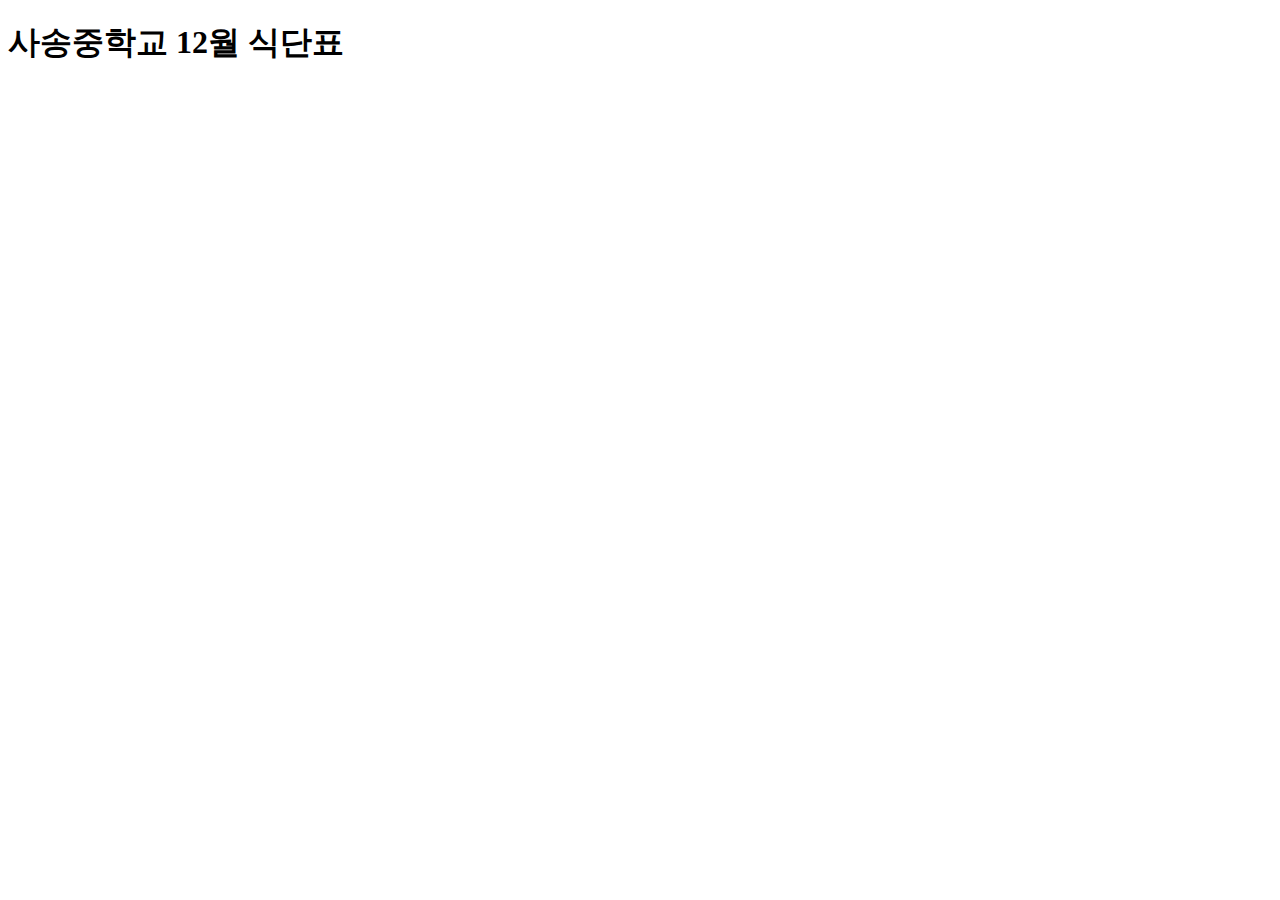
<file: mealServiceDietInfo/index2.html>
<!DOCTYPE html>
<html lang="ko">
<head>
    <meta charset="UTF-8">
    <meta name="viewport" content="width=device-width, initial-scale=1.0">
    <title>사송중학교 12월 식단표</title>


</head>
<body>
    <h1> 사송중학교 12월 식단표</h1>

    <p id="temperature"></p>
    <script
        src="https://code.jquery.com/jquery-3.7.1.js"
        integrity="sha256-eKhayi8LEQwp4NKxN+CfCh+3qOVUtJn3QNZ0TciWLP4="
        crossorigin="anonymous">
    </script>


    <script>
        // Key = "d6095f9b83ca4a16ba536006f8d0052e"   //인증키
        // Type = "json"  //타입
        // pIndex = "1"   //
        // pSize = "100"

        //url = 'https://open.neis.go.kr/hub/mealServiceDietInfo?';
        //key = 'Key=d6095f9b83ca4a16ba536006f8d0052e&Type=json&pIndex=1&pSize=100&';
        //data = 'ATPT_OFCDC_SC_CODE=S10&SD_SCHUL_CODE=9151159&MLSV_FROM_YMD=20231201&MLSV_TO_YMD=20231231';


        //https://open.neis.go.kr/hub/mealServiceDietInfo?ATPT_OFCDC_SC_CODE=S10&SD_SCHUL_CODE=9151159&MLSV_FROM_YMD=20231201&MLSV_TO_YMD=20231231

        //요청에 대한 정보 
        $.ajax({
            url: 'https://open.neis.go.kr/hub/mealServiceDietInfo?' , 
            key:{Key:"d6095f9b83ca4a16ba536006f8d0052e",Type:"json",pIndex:1,pSize:200},
            data : {ATPT_OFCDC_SC_CODE: "S10",SD_SCHUL_CODE:"9151159",MLSV_FROM_YMD:20231201,MLSV_TO_YMD:20231231},
        })
        //요청에 대한 응답
        .done(function( msg ) {
            console.log(msg);
            alert(msg);
        });


    </script>


   

</body>
</html>
</file>
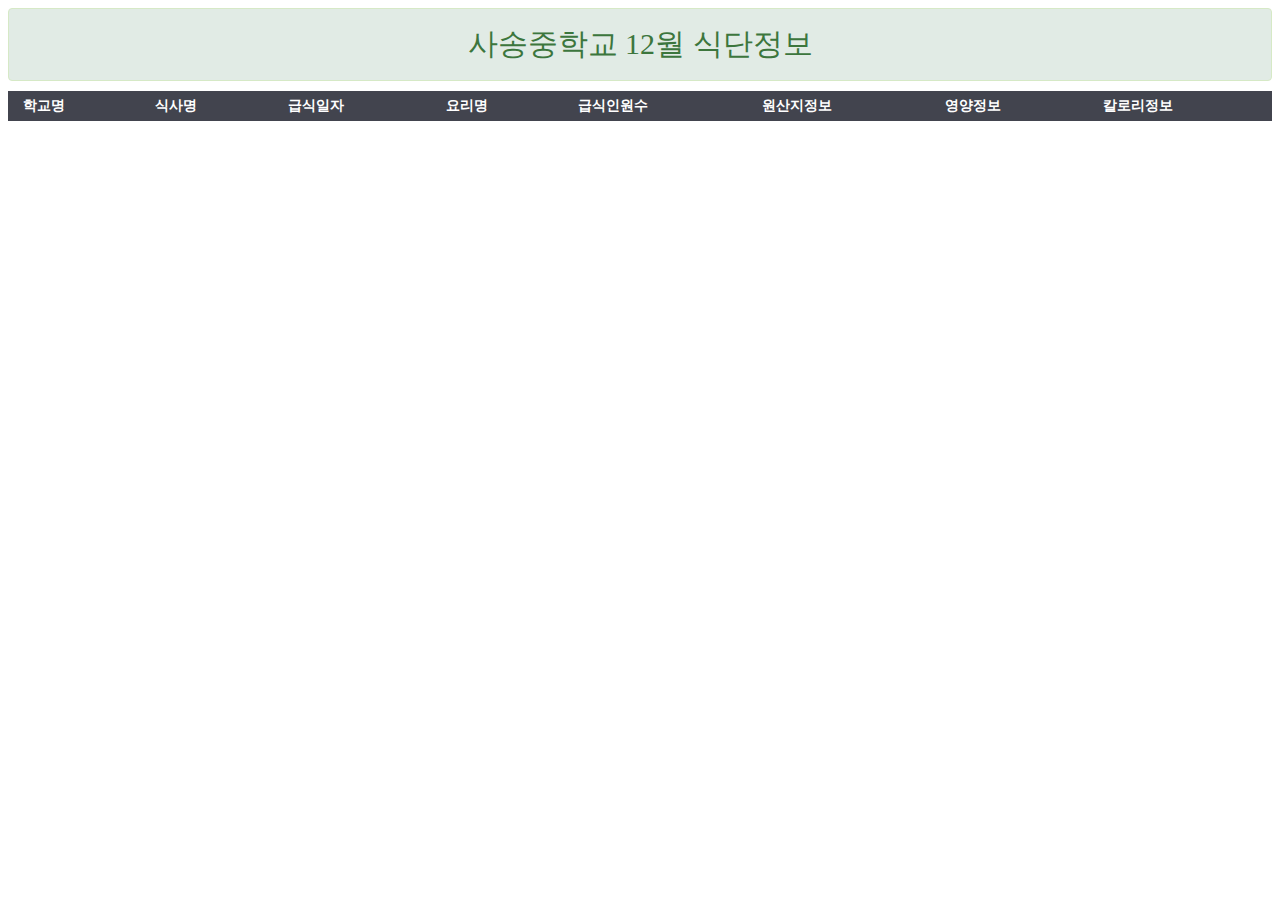
<file: mealServiceDietInfo/index4.html>
<!DOCTYPE html>
<html lang="ko">
<head>
    <meta charset="UTF-8">
    <meta name="viewport" content="width=device-width, initial-scale=1.0">
    <title>사송중학교 12월 식단정보</title>

    <style>
    
        #mainDiv{
            padding: 15px;
            border: 1px solid #d6e9c6;
            border-radius: 4px;
            color: #3c763d;
            background-color: #e1ebe5;
            text-align: center;
            font-size: 30px;
            margin-bottom: 10px;
        }

        table {
            border-collapse: separate;
            border-spacing: 0;
            width: 100%;
            font-size:14px;
        }
        th,
        td {
            padding: 6px 15px;
            overflow: hidden;
        }
        th {
            background: #42444e;
            color: #fff;
            text-align: left;
        }

        td {
            border-right: 1px solid #c6c9cc;
            border-bottom: 1px solid #c6c9cc;
        }
        td:first-child {
            border-left: 1px solid #c6c9cc;
        }
        tr:nth-child(even) td {
            background: #eaeaed;
        }

        .td8{
            color:#ec390d;
        }

    </style>
</head>
<body>

    <script
        src="https://code.jquery.com/jquery-3.7.1.js"
        integrity="sha256-eKhayi8LEQwp4NKxN+CfCh+3qOVUtJn3QNZ0TciWLP4="
        crossorigin="anonymous">
    </script>


    <script>
        // Key = "d6095f9b83ca4a16ba536006f8d0052e"   //인증키
        // Type = "json"  //타입
        // pIndex = "1"   //
        // pSize = "100"   //

        url = 'https://open.neis.go.kr/hub/mealServiceDietInfo?';
        key = 'Key=d6095f9b83ca4a16ba536006f8d0052e&Type=json&pIndex=1&pSize=100&';
        data = 'ATPT_OFCDC_SC_CODE=S10&SD_SCHUL_CODE=9151159&MLSV_FROM_YMD=20231201&MLSV_TO_YMD=20231231';


        url  = url + key + data;
        //요청에 대한 정보 
        $.ajax({
            url: url , 
            type:"POST"
        })
        //응답
        .done(function( msg ) {

            
            const meal =JSON.parse(msg);            
            //console.log(meal);


            meal.mealServiceDietInfo[1].row.forEach(function (item) {
                //console.log(item);

                //학교명
                let SCHUL_NM = document.createElement("td");
                SCHUL_NM.className="td1";
                SCHUL_NM.innerHTML = item.SCHUL_NM;

                //식사명
                let MMEAL_SC_NM = document.createElement("td");
                MMEAL_SC_NM.className="td2";
                MMEAL_SC_NM.innerHTML = item.MMEAL_SC_NM;
                
                //급식일자
                let MLSV_YMD = document.createElement("td");
                MLSV_YMD.className="td3";
                MLSV_YMD.innerHTML = item.MLSV_YMD;
                
                //요리명
                let DDISH_NM = document.createElement("td");
                DDISH_NM.className="td4";
                DDISH_NM.innerHTML = item.DDISH_NM;
                
                //급식인원수
                let MLSV_FGR = document.createElement("td");
                MLSV_FGR.className="td5";
                MLSV_FGR.innerHTML = item.MLSV_FGR;
                
                //원산지정보
                let ORPLC_INFO = document.createElement("td");
                ORPLC_INFO.className="td6";
                ORPLC_INFO.innerHTML = item.ORPLC_INFO;

                //영양정보
                let NTR_INFO = document.createElement("td");
                NTR_INFO.className="td7";
                NTR_INFO.innerHTML = item.NTR_INFO;   

                //칼로리정보
                let CAL_INFO = document.createElement("td");
                CAL_INFO.className="td8";
                CAL_INFO.innerHTML = item.CAL_INFO;                                

                
                let trTag = document.createElement("tr");
                trTag.appendChild(SCHUL_NM);
                trTag.appendChild(MMEAL_SC_NM);
                trTag.appendChild(MLSV_YMD);
                trTag.appendChild(DDISH_NM);
                trTag.appendChild(MLSV_FGR);
                trTag.appendChild(ORPLC_INFO);
                trTag.appendChild(NTR_INFO);
                trTag.appendChild(CAL_INFO);
                mainTable.appendChild(trTag);
                
                
            });
  
        });

   
    </script>



    <div id="mainDiv">사송중학교 12월 식단정보</div>
    
    <table id="mainTable">
        <tr>
            <th>학교명</th>
            <th>식사명</th>
            <th>급식일자</th>
            <th>요리명</th>
            <th>급식인원수</th>
            <th>원산지정보</th>
            <th>영양정보</th>
            <th>칼로리정보</th>   
        </tr>
    </table>
    
</body>
</html>
</file>
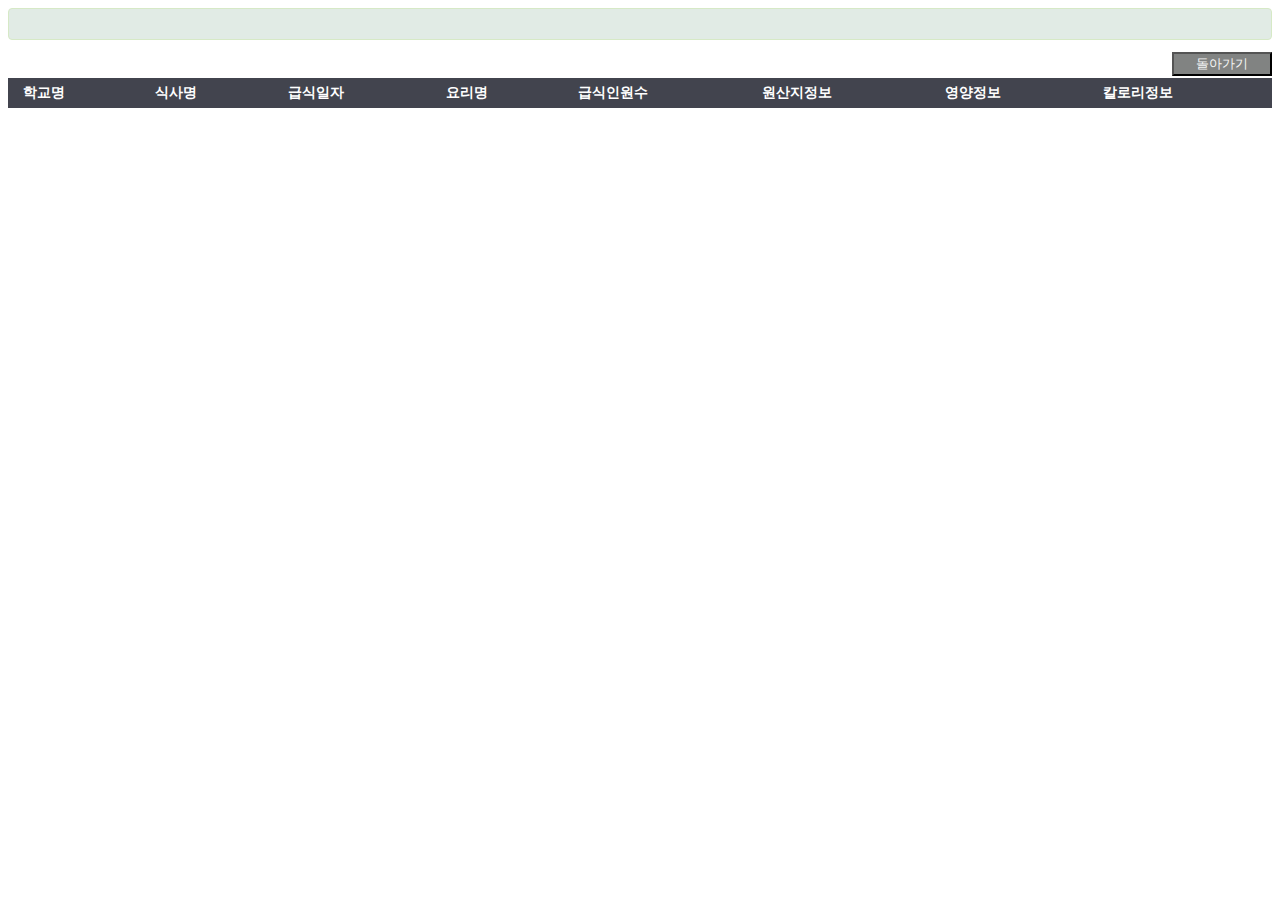
<file: mealServiceDietInfo/index5.html>
<!DOCTYPE html>
<html lang="ko">
<head>
    <meta charset="UTF-8">
    <meta name="viewport" content="width=device-width, initial-scale=1.0">
    <title>식단정보</title>
    <link rel="stylesheet" href="index_thema.css">
</head>
<body>

    <script
        src="https://code.jquery.com/jquery-3.7.1.js"
        integrity="sha256-eKhayi8LEQwp4NKxN+CfCh+3qOVUtJn3QNZ0TciWLP4="
        crossorigin="anonymous">
    </script>

    <script>
        function Request(valuename)
        {
            let rtnval;
            let nowAddress = unescape(location.href);
            let parameters = new Array();
            parameters = (nowAddress.slice(nowAddress.indexOf("?")+1,nowAddress.length)).split("&");
            for(let i = 0 ; i < parameters.length ; i++){
                if(parameters[i].split("=")[0] == valuename){
                    rtnval = parameters[i].split("=")[1];
                    if(rtnval == undefined || rtnval == null){
                        rtnval = "";
                    }
                    return rtnval;
                }
            }
        }

        let ATPT_OFCDC_SC_CODE = Request("ATPT_OFCDC_SC_CODE");
        let SD_SCHUL_CODE = Request("SD_SCHUL_CODE");
        let MLSV_FROM_YMD = Request('MLSV_FROM_YMD');
        let MLSV_TO_YMD = Request('MLSV_TO_YMD');
        let RangeDate = Request('RangeDate');
        let startdate = RangeDate.substring(0,8);
        let enddate = RangeDate.substring(11,19);


    </script>



    <script>
        // Key = "d6095f9b83ca4a16ba536006f8d0052e"   //인증키
        // Type = "json"  //타입
        // pIndex = "1"   //
        // pSize = "100"   //

        url = 'https://open.neis.go.kr/hub/mealServiceDietInfo?';
        key = 'Key=d6095f9b83ca4a16ba536006f8d0052e&Type=json&pIndex=1&pSize=100&';
        data = `ATPT_OFCDC_SC_CODE=${ATPT_OFCDC_SC_CODE}&SD_SCHUL_CODE=${SD_SCHUL_CODE}&MLSV_FROM_YMD=${startdate}&MLSV_TO_YMD=${enddate}`;


        url  = url + key + data;
        //요청에 대한 정보 
        $.ajax({
            url: url , 
            type:"POST"
        })
        //응답
        .done(function( msg ) {

            
            const meal =JSON.parse(msg);            
            //console.log(meal);


            meal.mealServiceDietInfo[1].row.forEach(function (item) {
                //console.log(item);

                //학교명
                let SCHUL_NM = document.createElement("td");
                SCHUL_NM.className="td1";
                SCHUL_NM.innerHTML = item.SCHUL_NM;

                //식사명
                let MMEAL_SC_NM = document.createElement("td");
                MMEAL_SC_NM.className="td2";
                MMEAL_SC_NM.innerHTML = item.MMEAL_SC_NM;
                
                //급식일자
                let MLSV_YMD = document.createElement("td");
                MLSV_YMD.className="td3";
                MLSV_YMD.innerHTML = item.MLSV_YMD;
                
                //요리명
                let DDISH_NM = document.createElement("td");
                DDISH_NM.className="td4";
                DDISH_NM.innerHTML = item.DDISH_NM;
                
                //급식인원수
                let MLSV_FGR = document.createElement("td");
                MLSV_FGR.className="td5";
                MLSV_FGR.innerHTML = item.MLSV_FGR;
                
                //원산지정보
                let ORPLC_INFO = document.createElement("td");
                ORPLC_INFO.className="td6";
                ORPLC_INFO.innerHTML = item.ORPLC_INFO;

                //영양정보
                let NTR_INFO = document.createElement("td");
                NTR_INFO.className="td7";
                NTR_INFO.innerHTML = item.NTR_INFO;   

                //칼로리정보
                let CAL_INFO = document.createElement("td");
                CAL_INFO.className="td8";
                CAL_INFO.innerHTML = item.CAL_INFO;                                

                
                let trTag = document.createElement("tr");
                trTag.appendChild(SCHUL_NM);
                trTag.appendChild(MMEAL_SC_NM);
                trTag.appendChild(MLSV_YMD);
                trTag.appendChild(DDISH_NM);
                trTag.appendChild(MLSV_FGR);
                trTag.appendChild(ORPLC_INFO);
                trTag.appendChild(NTR_INFO);
                trTag.appendChild(CAL_INFO);
                mainTable.appendChild(trTag);

                document.getElementById("mainDiv").innerHTML = item.SCHUL_NM + ' 식단정보' +'('+startdate + '~' + enddate +')' ;

            });
        });

    </script>

    <script>
        function locHref(){
            location.href = "main.html";
        }
    </script>



    <div id="mainDiv">  </div>
    <div class="buttonDiv">
        <input type="button" value="돌아가기" class="button btnBlueGreen" onclick="locHref();">  
    </div>
    
    <table id="mainTable">
        <tr>
            <th>학교명</th>
            <th>식사명</th>
            <th>급식일자</th>
            <th>요리명</th>
            <th>급식인원수</th>
            <th>원산지정보</th>
            <th>영양정보</th>
            <th>칼로리정보</th>   
        </tr>
    </table>
    
</body>
</html>
</file>
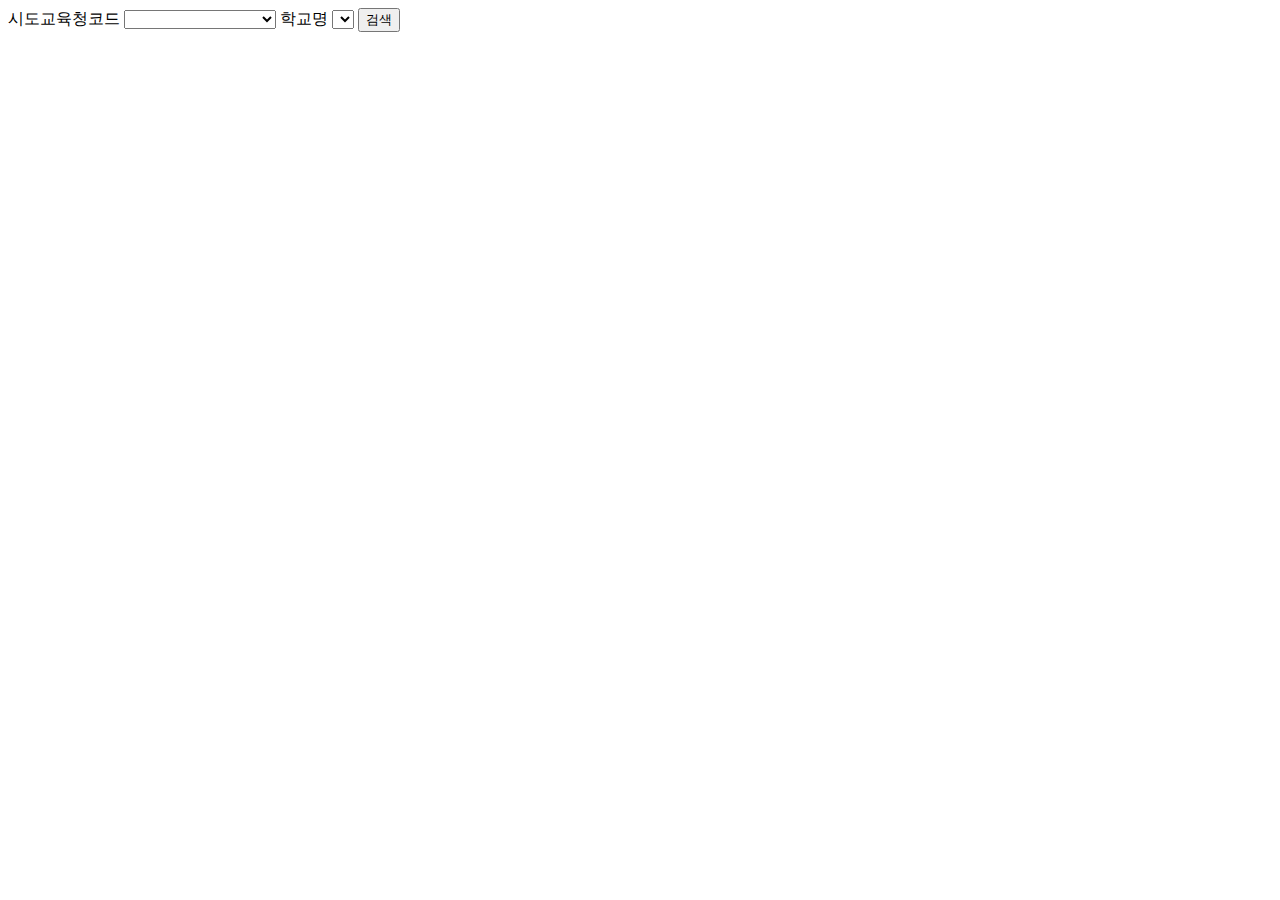
<file: mealServiceDietInfo/main1.html>
<!DOCTYPE html>
<html lang="ko">
<head>
    <meta charset="UTF-8">
    <meta name="viewport" content="width=device-width, initial-scale=1.0">
    <title>메인페이지</title>
</head>
<body>
           <!--
            <option name="9151159" value="9151159" onclick="test('S10');">사송중학교</option>
            <option name="9091062" value="9091062" onclick="test('S10');">가야중학교</option>
            <option name="9091087" value="9091087" onclick="test(a);">경운중학교</option>
            -->
    
    <form action="index5.html" name="myForm">
        시도교육청코드 
        <!--
        <select name="ATPT_OFCDC_SC_CODE" id="ATPT_OFCDC_SC_CODE" >
            <option value="B10">서울특별시교육청</option>
            <option value="C10">부산광역시교육청</option>
            <option value="D10">대구광역시교육청</option>
            <option value="E10">인천광역시교육청</option>
            <option value="F10">광주광역시교육청</option>
            <option value="G10">대전광역시교육청</option>
            <option value="H10">울산광역시교육청</option>
            <option value="I10">세종특별자치시교육청</option>
            <option value="J10">경기도교육청</option>
            <option value="K10">강원특별자치도교육청</option>
            <option value="M10">충청북도교육청</option>
            <option value="N10">충청남도교육청</option>
            <option value="P10">전라북도교육청</option>
            <option value="Q10">전라남도교육청</option>
            <option value="R10">경상북도교육청</option>
            <option value="S10">경상남도교육청</option>
            <option value="T10">제주특별자치도교육청</option>
        </select>
        -->
        <select name="ATPT_OFCDC_SC_CODE" id="ATPT_OFCDC_SC_CODE"  onchange="loadFoodChild();"></select>
        학교명         
        <select name="SD_SCHUL_CODE" id="SD_SCHUL_CODE" ></select>

        
   
        <input type="submit"  value="검색">
      
    </form>



    <script>

        let ATPT_OFCDC_SC_CODE = [

            {v:"",t:""},
            {v:"B10",t:"서울특별시교육청"},
            {v:"C10",t:"부산광역시교육청"},
            {v:"D10",t:"대구광역시교육청"},
            {v:"E10",t:"인천광역시교육청"},
            {v:"F10",t:"광주광역시교육청"},
            {v:"G10",t:"대전광역시교육청"},
            {v:"H10",t:"울산광역시교육청"},
            {v:"I10",t:"세종특별자치시교육청"},
            {v:"J10",t:"경기도교육청"},
            {v:"K10",t:"강원특별자치도교육청"},
            {v:"M10",t:"충청북도교육청"},
            {v:"N10",t:"충청남도교육청"},
            {v:"P10",t:"전라북도교육청"},
            {v:"Q10",t:"전라남도교육청"},
            {v:"R10",t:"경상북도교육청"},
            {v:"S10",t:"경상남도교육청"},
            {v:"T10",t:"제주특별자치도교육청"}
        ];




            
        let seoul = [
            {v:"7130165",t:"가락중학교"},
            {v:"7130166",t:"가재울중학교"}
        ];

        let busan = [
            {v:"7181070",t:"감만중학교"},
            {v:"7211012",t:"동백중학교"}
        ];
        
        let daegu = [
            {v:"7261010",t:"경일중학교"},
            {v:"7281119",t:"서동중학교"}
        ];
        
        let incheon = [
            {v:"7331070",t:"삼산중학교"},
            {v:"7321087",t:"인천남중학교"}
        ];
        
        let gwangju = [
            {v:"7401223",t:"광산중학교"},
            {v:"7401226",t:"상일중학교"}
        ];
        
        let daejeon = [
            {v:"7451037",t:"대전서중학교"},
            {v:"7441033",t:"동신중학교"}
        ];
        
        let ulsan = [
            {v:"7501036",t:"청량중학교"},
            {v:"7491175",t:"호계중학교"}
        ];
        
        let sejong = [
            {v:"9300238",t:"반곡중학교"},
            {v:"9300123",t:"새롬중학교"}
        ];
        
        let gyeonggi = [
            {v:"7642035",t:"갈뫼중학교"},
            {v:"7771067",t:"감정중학교"}
        ];
        
        let gangwon = [
            {v:"7902031",t:"마차중학교"},
            {v:"7872040",t:"미로중학교"}
        ];
        
        let chungbuk = [
            {v:"8051045",t:"속리산중학교"},
            {v:"8092010",t:"송면중학교"}
        ];
        
        let chungnam = [
            {v:"8261015",t:"홍성중학교"},
            {v:"8251008",t:"화성중학교"}
        ];
        
        let jeonbuk = [
            {v:"8361008",t:"입암중학교"},
            {v:"8451074",t:"자유중학교"}
        ];
        
        let jeonnam = [
            {v:"8511026",t:"안산중학교"},
            {v:"8721003",t:"안좌중학교"}
        ];        

        let gyeongbuk = [
            {v:"8911039",t:"금천중학교"},
            {v:"8761183",t:"기계중학교"}
        ];


        let gyeongnam = [
            {v:"9151159",t:"시송중학교"}
        ];

        let jeju = [
            {v:"9299017",t:"남원중학교"},
            {v:"9296185",t:"노형중학교"}
        ];




        function loadFoodParent(){
            let h = [];
            ATPT_OFCDC_SC_CODE.forEach(item => {
                h.push('<option value="' + item.v + '">' + item.t + '</option>');
            });

            document.getElementById("ATPT_OFCDC_SC_CODE").innerHTML = h.join("");
        }

        function loadFoodChild(){
            let atptCode = document.getElementById("ATPT_OFCDC_SC_CODE").value;
            let h = [];

            //console.log(parent_food);
            if(atptCode == ""){

            }else{

                //console.log(parent_food);

                if(atptCode =="B10"){
                    seoul.forEach(item => {
                        h.push('<option value="' + item.v + '">' + item.t + '</option>');
                    });
                }
                
                if(atptCode =="C10"){
                    busan.forEach(item => {
                        h.push('<option value="' + item.v + '">' + item.t + '</option>');
                    });
                }
                
                if(atptCode =="D10"){
                    daegu.forEach(item => {
                        h.push('<option value="' + item.v + '">' + item.t + '</option>');
                    });
                }

                if(atptCode =="E10"){
                    incheon.forEach(item => {
                        h.push('<option value="' + item.v + '">' + item.t + '</option>');
                    });
                }
                
                if(atptCode =="F10"){
                    gwangju.forEach(item => {
                        h.push('<option value="' + item.v + '">' + item.t + '</option>');
                    });
                }
                
                if(atptCode =="G10"){
                    daejeon.forEach(item => {
                        h.push('<option value="' + item.v + '">' + item.t + '</option>');
                    });
                }
                
                if(atptCode =="H10"){
                    ulsan.forEach(item => {
                        h.push('<option value="' + item.v + '">' + item.t + '</option>');
                    });
                }
                
                
                if(atptCode =="I10"){
                    sejong.forEach(item => {
                        h.push('<option value="' + item.v + '">' + item.t + '</option>');
                    });
                }
                
                if(atptCode =="J10"){
                    gyeonggi.forEach(item => {
                        h.push('<option value="' + item.v + '">' + item.t + '</option>');
                    });
                }
                
                if(atptCode =="K10"){
                    gangwon.forEach(item => {
                        h.push('<option value="' + item.v + '">' + item.t + '</option>');
                    });
                }
                
                if(atptCode =="M10"){
                    chungbuk.forEach(item => {
                        h.push('<option value="' + item.v + '">' + item.t + '</option>');
                    });
                }
                
                if(atptCode =="N10"){
                    chungnam.forEach(item => {
                        h.push('<option value="' + item.v + '">' + item.t + '</option>');
                    });
                }
                
                if(atptCode =="P10"){
                    jeonbuk.forEach(item => {
                        h.push('<option value="' + item.v + '">' + item.t + '</option>');
                    });
                }
                
                if(atptCode =="Q10"){
                    jeonnam.forEach(item => {
                        h.push('<option value="' + item.v + '">' + item.t + '</option>');
                    });
                }
                
                if(atptCode =="R10"){
                    gyeongbuk.forEach(item => {
                        h.push('<option value="' + item.v + '">' + item.t + '</option>');
                    });
                }
                
                if(atptCode =="S10"){
                    gyeongnam.forEach(item => {
                        h.push('<option value="' + item.v + '">' + item.t + '</option>');
                    });
                }
                
                if(atptCode =="T10"){
                    jeju.forEach(item => {
                        h.push('<option value="' + item.v + '">' + item.t + '</option>');
                    });
                }                




            }
            document.getElementById("SD_SCHUL_CODE").innerHTML = h.join("");
        }

        loadFoodParent();

    </script>
        

    <script>

        /*
        let EduOffice = document.querySelector('.ATPT_OFCDC_SC_CODE');

        
        //EduOffice.addEventListener("change", () => {
        EduOffice.onchange = function (){
            let subSchulCode = document.querySelector('.SD_SCHUL_CODE');

            let mainOption = EduOffice.options[EduOffice.selectedIndex].value;
            console.log(mainOption);
            // return mainOption;
            //console.log(mainOption);

        };

        
        let subOptions = {
            seoul:['가락중학교(7130165)','가재울중학교(7130166)'],
            busan:['감만중학교(7181070)','동백중학교(7211012)'],
            daegu:['경일중학교(7261010)','서동중학교(7281119)'],
            incheon:['삼산중학교(7331070)','인천남중학교(7321087)'],
            gwangju:['광산중학교(7401223)','상일중학교(7401226)'],
            daejeon:['대전서중학교(7451037)','동신중학교(7441033)'],
            ulsan:['청량중학교(7501036)','호계중학교(7491175)'],
            sejong:['반곡중학교(9300238)','새롬중학교(9300123)'],
            gyeonggi:['갈뫼중학교(7642035)','감정중학교(7771067)'],
            gangwon:['마차중학교(7902031)','미로중학교(7872040)'],
            chungbuk:['속리산중학교(8051045)','송면중학교(8092010)'],
            chungnam:['홍성중학교(8261015)','화성중학교(8251008)'],
            jeonbuk:['입암중학교(8361008)','자유중학교(8451074)'],
            jeonnam:['안산중학교(8511026)','안좌중학교(8721003)'],
            gyeongbuk:['금천중학교(8911039)','기계중학교(8761183)'],
            gyeongnam:['사송중학교(9151159)'],
            jeju:['남원중학교(9299017)','노형중학교(9296185)']

        };


       

        let subOption = "";
        switch(mainOption){
            case 'B10':
                subOption = subOptions.seoul;
                break;
            case 'C10':
                subOption = subOptions.busan;
                break;
            case 'D10':
                subOption = subOptions.daegu;
                break;
            case 'E10':
                subOption = subOptions.incheon;
                break;
            case 'F10':
                subOption = subOptions.gwangju;
                break;
            case 'G10':
                subOption = subOptions.daejeon;
                break;                                                
            case 'H10':
                subOption = subOptions.ulsan;
                break;   
            case 'I10':
                subOption = subOptions.sejong;
                break;   
            case 'J10':
                subOption = subOptions.gyeonggi;
                break;   
            case 'K10':
                subOption = subOptions.gangwon;
                break;   
            case 'M10':
                subOption = subOptions.chungbuk;
                break;   
            case 'N10':
                subOption = subOptions.chungnam;
                break;   
            case 'P10':
                subOption = subOptions.jeonbuk;
                break;   
            case 'Q10':
                subOption = subOptions.jeonnam;
                break;   
            case 'R10':
                subOption = subOptions.gyeongbuk;
                break;                                                                                                                                   
            case 'R10':
                subOption = subOptions.gyeongnam;
                break;    
            case 'T10':
                subOption = subOptions.jeju;
                break;                   
        }

        EduOffice.options.length=0;
        for(let i=0; i<subOption.length; i++){
            let option = document.createElement('option');
            option.innerText = subOption[i];
            //option.value = subOption[i];
            subSchulCode.append(option);
        }

        */
        


    </script>
</body>
</html>
</file>
<file: mealServiceDietInfo/index_thema.css>
/*index 페이지*/

#mainDiv{
    padding: 15px;
    border: 1px solid #d6e9c6;
    border-radius: 4px;
    color: #3c763d;
    background-color: #e1ebe5;
    text-align: center;
    font-size: 30px;
    margin-bottom: 10px;
}

table {
    border-collapse: separate;
    border-spacing: 0;
    width: 100%;
    font-size:14px;
}
th,
td {
    padding: 6px 15px;
    overflow: hidden;
}
th {
    background: #42444e;
    color: #fff;
    text-align: left;
}

td {
    border-right: 1px solid #c6c9cc;
    border-bottom: 1px solid #c6c9cc;
}
td:first-child {
    border-left: 1px solid #c6c9cc;
}
tr:nth-child(even) td {
    background: #eaeaed;
}

.td8{
    color:#ec390d;
}

.buttonDiv{
    text-align:right;
    padding:2px 0px 2px 0px;

}

.button{
    width: 100px;
    color: #f5f5f5;
    background: #818382;
}

.button:hover {
    width: 100px;
    cursor: pointer;
    background: #3c763d;
}
</file>
